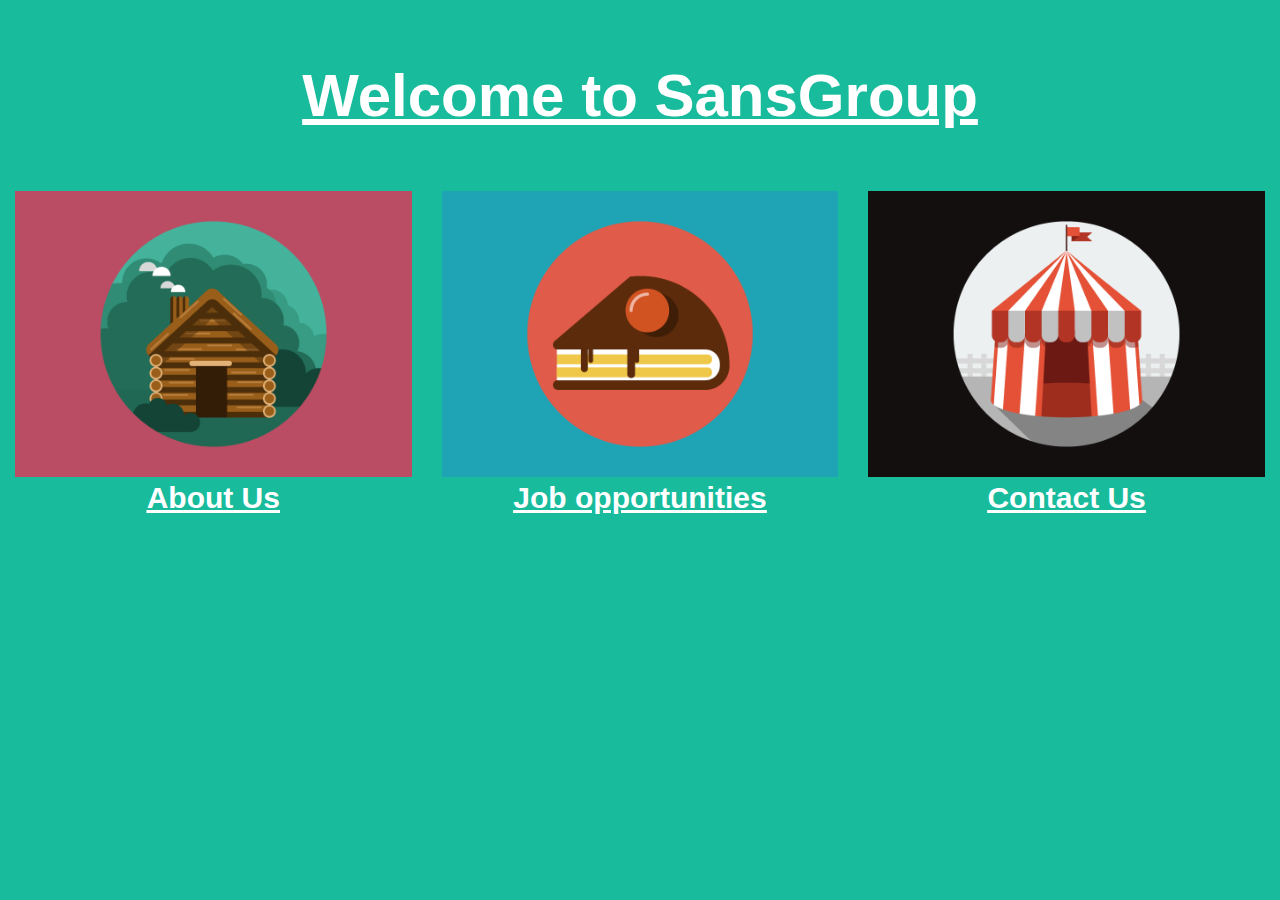
<file: index.html>
<!DOCTYPE html>
<html lang="en">
   <head>
      <title>SainsGroup</title>
      <meta charset="utf-8">
      <meta name="viewport" content="width=device-width, initial-scale=1">
      <link rel="stylesheet" href="https://maxcdn.bootstrapcdn.com/bootstrap/3.3.7/css/bootstrap.min.css">
      <link rel="stylesheet" href=".\css\main.css">
      <script src="https://ajax.googleapis.com/ajax/libs/jquery/3.1.1/jquery.min.js"></script>
      <script src="https://maxcdn.bootstrapcdn.com/bootstrap/3.3.7/js/bootstrap.min.js"></script>
   </head>
   <body>
      
      <div class="container-fluid">
         <h1 class="display-1 heading">Welcome to SansGroup</h1>
         <div class="row">
            <div class="headers col-md-4">
               <img src=".\img\portfolio\cabin.png" class="img-responsive" alt=""/>
               <p class="homeIndex">About Us</p>
            </div>
            <div class=" headers col-md-4">
               <a href="JobOpportunities.aspx"><img src=".\img\portfolio\cake.png" class="img-responsive" alt=""/></a>
               <p class="homeIndex">Job opportunities</p>
            </div>
            <div class="headers col-md-4">
               <img src=".\img\portfolio\circus.png" class="img-responsive" alt=""/>
               <p class="homeIndex">Contact Us</p>
            </div>
         </div>
      </div>
   </body>
</html>
</file>
